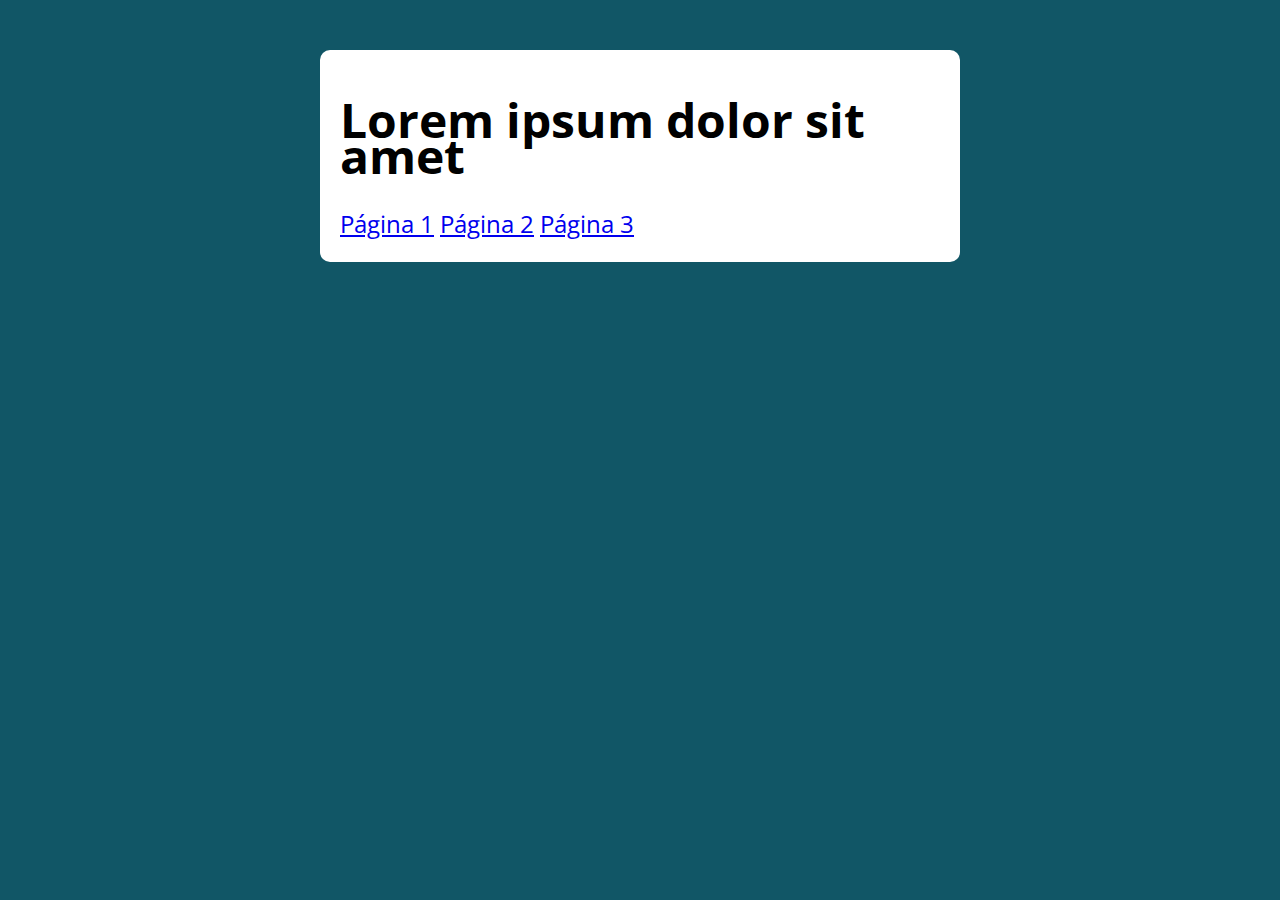
<file: index.html>
<!DOCTYPE html>
<html lang="pt-BR">

<head>
  <meta charset="UTF-8">
  <meta name="viewport" content="width=device-width, initial-scale=1.0">
  <meta http-equiv="X-UA-Compatible" content="ie=edge">
  <title>Modelo</title>
  <link rel="stylesheet" href="./assets/css/style.css">
</head>
<body>

  <section class="container">
    <h1>Lorem ipsum dolor sit amet</h1>

    <a href="./pagina1.html">Página 1</a>
    <a href="./pagina2.html">Página 2</a> 
    <a href="./pagina3.html">Página 3</a>

    <div class="resultado"></div>
  </section>

  <script src="./assets/js/main.js"></script>
</body>

</html>
</file>
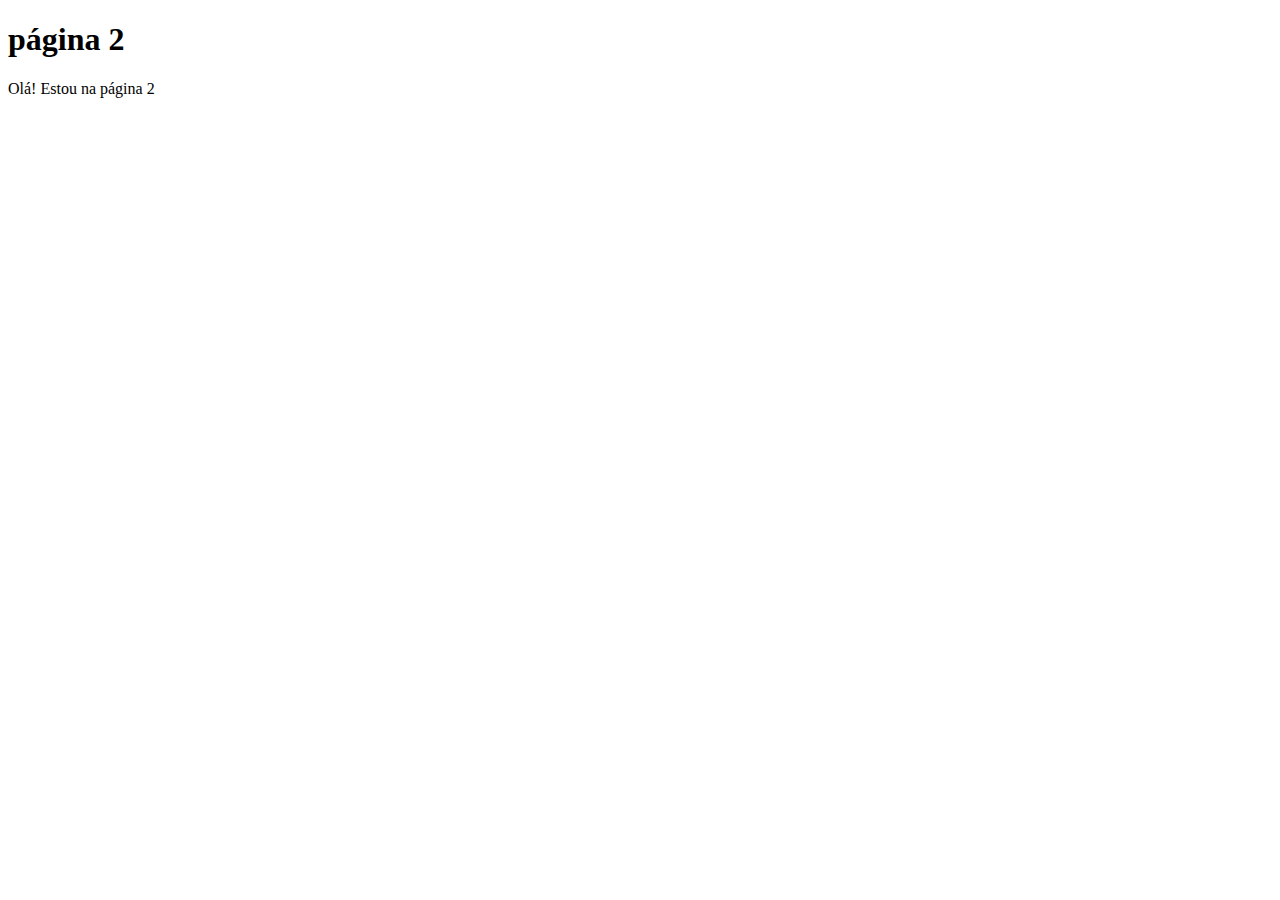
<file: pagina2.html>
<!DOCTYPE html>
<html lang="en">
<head>
    <meta charset="UTF-8">
    <meta http-equiv="X-UA-Compatible" content="IE=edge">
    <meta name="viewport" content="width=device-width, initial-scale=1.0">
    <title>Document</title>
</head>
<body>
    <h1>página 2</h1>
    <p>Olá! Estou na página 2</p>
</body>
</html>
</file>
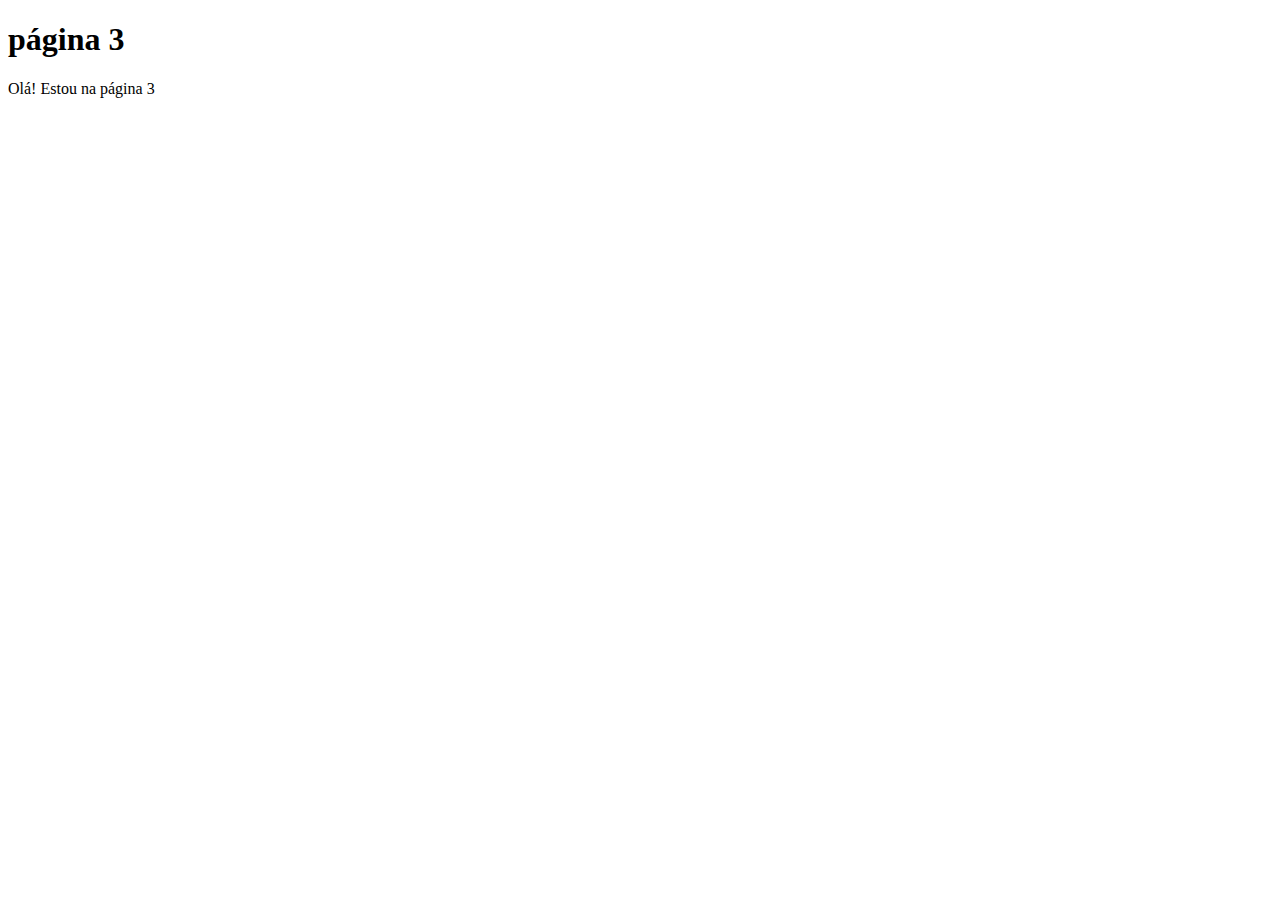
<file: pagina3.html>
<!DOCTYPE html>
<html lang="en">
<head>
    <meta charset="UTF-8">
    <meta http-equiv="X-UA-Compatible" content="IE=edge">
    <meta name="viewport" content="width=device-width, initial-scale=1.0">
    <title>Document</title>
</head>
<body>
    <h1>página 3</h1>
    <p>Olá! Estou na página 3</p>
</body>
</html>
</file>
<file: assets/css/style.css>
@import url('https://fonts.googleapis.com/css?family=Open+Sans:400,700&display=swap');
:root {
  --primary-color: rgb(17, 86, 102);
  --primary-color-darker: rgb(9, 48, 56);
}

* {
  box-sizing: border-box;
  outline: 0;
}

body {
  margin: 0;
  padding: 0;
  background: var(--primary-color);
  font-family: 'Open sans', sans-serif;
  font-size: 1.5em;
  line-height: 1.5em;
}

.container {
  max-width: 640px;
  margin: 50px auto;
  background: #fff;
  padding: 20px;
  border-radius: 10px;
}

form input, form label, form button {
  display: block;
  width: 100%;
  margin-bottom: 10px;
}

form input {
  font-size: 24px;
  height: 50px;
  padding: 0 20px;
}

form input:focus {
  outline: 1px solid var(--primary-color);
}

form button {
  border: none;
  background: var(--primary-color);
  color: #fff;
  font-size: 18px;
  font-weight: 700;
  height: 50px;
  cursor: pointer;
  margin-top: 30px;
}

form button:hover {
  background: var(--primary-color-darker);
}
</file>
